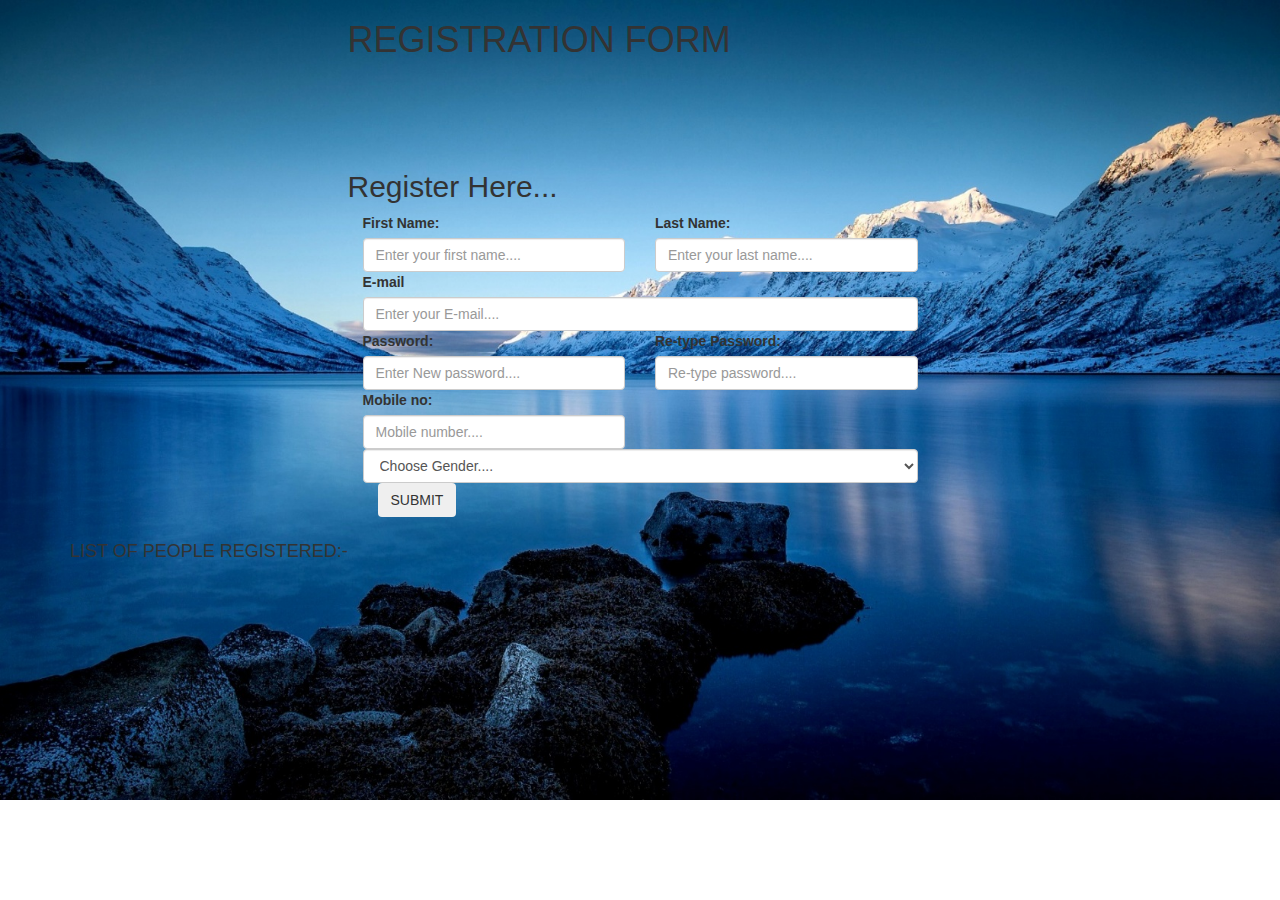
<file: home2.html>
<!DOCTYPE html>
<html lang="en">
<head>
    <meta charset="UTF-8">
    <meta name="viewport" content="width=device-width, initial-scale=1.0">
    <title>Registration</title>
    <link rel="stylesheet" type="text/css" href="era.css">
    <!-- Latest compiled and minified CSS -->
<link rel="stylesheet" href="https://maxcdn.bootstrapcdn.com/bootstrap/3.4.1/css/bootstrap.min.css">

<!-- jQuery library -->
<script src="https://ajax.googleapis.com/ajax/libs/jquery/3.5.1/jquery.min.js"></script>

<!-- Latest compiled JavaScript -->
<script src="https://maxcdn.bootstrapcdn.com/bootstrap/3.4.1/js/bootstrap.min.js"></script>
<style>
    table, td {
  border: 1px solid white;
  height: 80%;
  width: 80%;
  font color: white;
}
</style>
</head>
<body>
    

    <div class="container">
        <div class="row">
            <div class="col-lg-3"></div>
            <div class="col-lg-6">
                <div id="ui">
                    <form class="form-group">
                        <div class="row">
                            <div>
                                <h1>REGISTRATION FORM</h1><br><br><br><br>
                                <h2>Register Here...</h2>
                            </div>
                            <div class="col-lg-6">
                                <label>First Name:</label>
                                <input type="text" id = "name1" name="fname" class="form-control" Placeholder="Enter your first name....">
                            </div>
                            <div class="col-lg-6">
                                <label>Last Name:</label>
                                <input type="text" id = "name2" name="lname" class="form-control" Placeholder="Enter your last name....">
                            </div>
                        </div>
                        <label>E-mail</label>
                        <input type="text" id = "email1" name="email" class="form-control" Placeholder="Enter your E-mail....">
                        <div class="row">
                            <div class="col-lg-6">
                                <label>Password:</label>
                                <input type="password" id="pass" name="pname" class="form-control" Placeholder="Enter New password....">
                            </div>
                            <div class="col-lg-6">
                                <label>Re-type Password:</label>
                                <input type="password"  id = "rpass" name="lname" class="form-control" Placeholder="Re-type password....">
                            </div>
                            <div class="col-lg-6">
                                <label>Mobile no:</label>
                                <input type="mobile no" id ="phone" name="number" class="form-control" Placeholder="Mobile number....">
                            </div><br>
                        </div>
                        <select class="form-control">
                            <option>Choose Gender....</option>
                            <option>Male</option>
                            
                            <option>Female</option>
                            <option>others</option>
                        </select>
                        <div class="container">
                            <button type="button" class = "btn btn-dark" onclick="myFunct();">SUBMIT</button>
                        </div>
                    </form>

                </div>
            </div>
            <div class="col-lg-3"></div>
        </div>
        
    </div>
    


    <div class="container">
      <div class="content-first">
        <h4 class="text-uppercase">LIST OF PEOPLE REGISTERED:- </h4>
        <table id="myTable"></table>
        <!-- <button type="button" class = "btn btn-dark" onclick="myFunct();">SUBMIT</button> -->
    </div>
</div>
</body>
<script>

function myFunct() {

  var z = document.getElementById("name1").value;
  if (z == "")
  {
    alert("First Name must be filled out");
    return false;
  }

  var z = document.getElementById("name2").value;
  if (z == "")
  {
    alert("last Name must be filled out");
    return false;
  }

  var df = document.getElementById("email1").value;
  if (df == "")
  {
    alert("EMAIL must be filled out");
    return false;
  }
  var n = df.includes("@");
  if(n==false)
  {
    alert("Enter a valid Email address")
    return false
  }

  var z = document.getElementById("pass").value;
  if (z == "")
  {
    alert("PLease enter your password");
    return false;
  }

  var z = document.getElementById("rpass").value;
  if (z == "")
  {
    alert("PLease re-enter your password");
    return false;
  }
  var zz = document.getElementById("phone").value;
  if (zz == "")
  {
    alert("Phone Number should be filled");
    return false;
  }
  y = parseInt(zz);
  if(y>10000000000 || y <1000000000 || isNaN(zz))
  {
    alert("Enter a valid phone number");
    return false;
  }


  var table = document.getElementById("myTable");
  var row = table.insertRow(0);
  var cell1 = row.insertCell(0);
  var cell2 = row.insertCell(1);
  var cell3= row.insertCell(2);
  cell1.innerHTML = document.getElementById("name1").value;
  cell2.innerHTML = document.getElementById("name2").value;
  cell3.innerHTML = document.getElementById("email1").value;


  document.getElementById("name1").value = "";
  document.getElementById("email").value = "";
  document.getElementById("phone").value = "";
  document.getElementById("pass").value = "";
  document.getElementById("rpass").value = "";
}

</script>

</html>
</file>
<file: era.css>
body{
    margin:0;
    padding: o;
    font-family: sans-serif;
    background: url(snow.jpg) no-repeat;
    background-size:cover;
}
</file>
